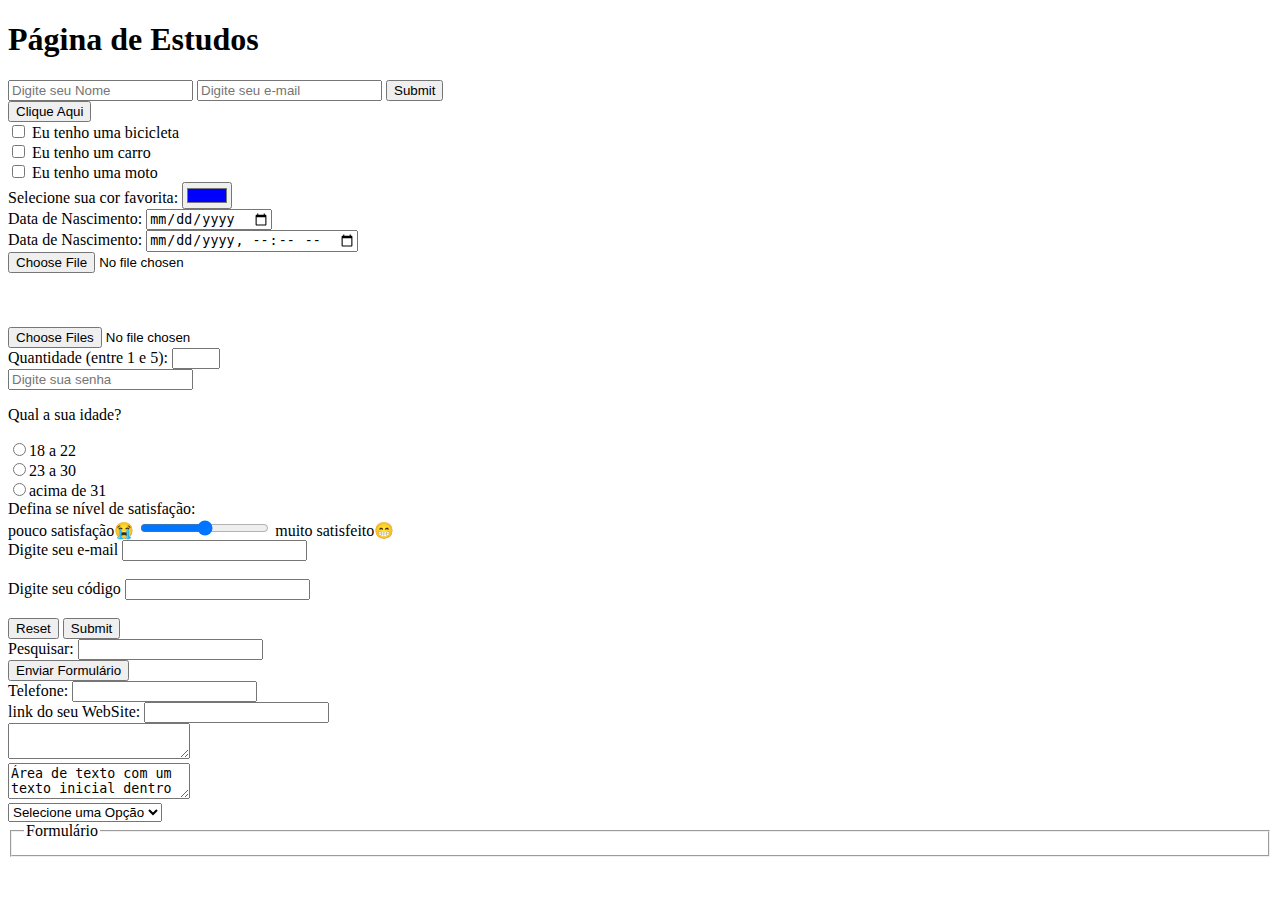
<file: index.html>
<!DOCTYPE html>
<html lang="pt-br">
<head>
    <meta charset="UTF-8">
    <meta name="viewport" content="width=device-width, initial-scale=1.0">
    <title>Formulários</title>
</head>
<body>
    <h1>Página de Estudos</h1>
    <form method="get" action="envio_dados.php">
        <input type="text" name="nome" placeholder="Digite seu Nome">
        <input type="e-mail" name="email" placeholder="Digite seu e-mail">
        <input type="submit" name="enviar" placeholder="Enviar">
    </form>

    <form>
         <input type="button" value="Clique Aqui" onclick="msg()">
    </form>

    <form>
        <input type="checkbox" name="veiculo1" value="bicicleta">
        Eu tenho uma bicicleta<br>
        <input type="checkbox" name="veiculo2" value="carro">
        Eu tenho um carro<br>
        <input type="checkbox" name="veiculo3" value="moto">
        Eu tenho uma moto<br>
    </form>

    <form>
        Selecione sua cor favorita: <input type="color" name="favcor"
        value="#0000FF">
    </form>

    <form>
        Data de Nascimento: <input type="date" name="nascimento">
    </form>

    <form>
        Data de Nascimento: <input type="datetime-local" name="bdaytime">
    </form>

    <!-- Para permetir o envio de um único arquivo por vez -->
    <form>
        <input type="file" name="arquivo">
    </form>

    <br><br><br>

    <!-- Para permetir seleção de multiplos arquivos -->
    <form>
        <input type="file" name="arquivos" multiple>
    </form>

    <form>
        Quantidade (entre 1 e 5): <input type="number" name="qtd" min="1" max="5">
    </form>
    
    <form>
        <input type="password" name="senha" placeholder="Digite sua senha">
    </form>

    <form>
        <p>Qual a sua idade?</p>
        <input type="radio" name="idade" value="18_22">18 a 22<br>
        <input type="radio" name="idade" value="23_30">23 a 30<br>
        <input type="radio" name="idade" value="mais31">acima de 31<br>
    </form>

    <form>
        Defina se nível de satisfação:<br>
        pouco satisfação😭
        <input type="range" name="satisfacao" min="0" max="10">
        muito satisfeito😁
    </form>

    <form>
        <label for="email">Digite seu e-mail</label>
        <input type="email" id="email" name="email"><br><br>
        <label for="pin">Digite seu código</label>
        <input type="text" id="pin" name="pin" maxlength="4"><br><br>
        <input type="reset" value="Reset">
        <input type="submit" value="Submit">
    </form>

    <form>
        Pesquisar: <input type="search" name="q">
    </form>

    <form>
        <input type="submit" value="Enviar Formulário">
    </form>

    <form>
        Telefone: <input type="tel" name="usetel">
    </form>

    <form>
        link do seu WebSite: <input type="url" name="wedpage">
    </form>

    <form>
        <textarea></textarea>
        <br>
        <textarea>Área de texto com um texto inicial dentro</textarea>
    </form>

    <select name="lista" id="lista">
        <option>Selecione uma Opção</option>
        <option>Macarrão</option>
        <option>Pizza</option>
        <option>Nhoque</option>
        <option>Canelone</option>
    </select>

    <fieldset>
        <legend>Formulário</legend>
    </fieldset>

    <script>
        function msg(){
            alert("Você clicou no botão!")
        }
    </script>
</body>
</html>
</file>
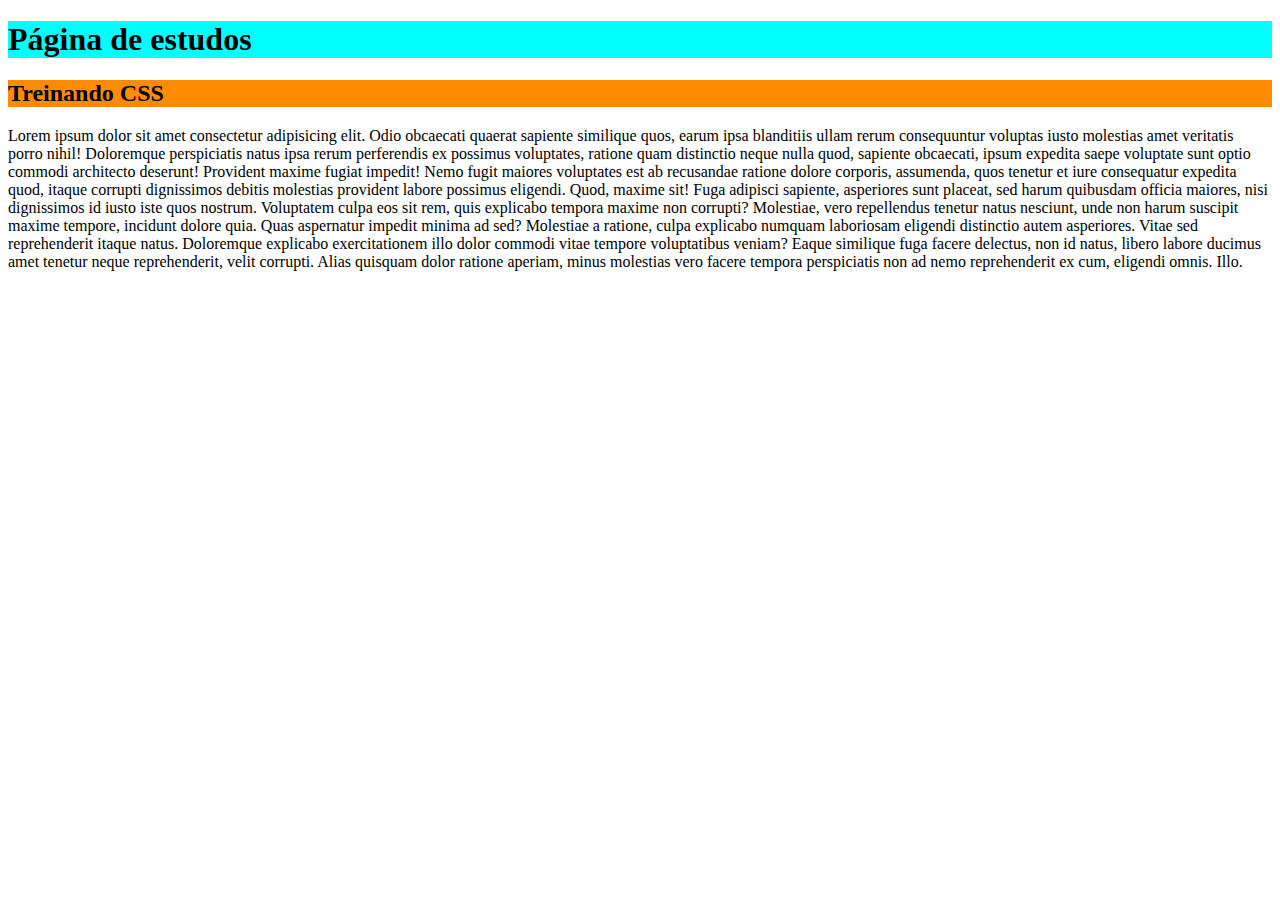
<file: exemplo_aula/index.html>
<!DOCTYPE html>
<html lang="pt-br">
<head>
    <meta charset="UTF-8">
    <meta name="viewport" content="width=device-width, initial-scale=1.0">
    <title>Página de estudos CSS</title>
    <link rel="stylesheet" href="estilo.css">
</head>
<body>
    <h1>Página de estudos</h1>
    <h2>Treinando CSS</h2>
    <p>Lorem ipsum dolor sit amet consectetur adipisicing elit. Odio obcaecati quaerat sapiente similique quos, earum ipsa blanditiis ullam rerum consequuntur voluptas iusto molestias amet veritatis porro nihil! Doloremque perspiciatis natus ipsa rerum perferendis ex possimus voluptates, ratione quam distinctio neque nulla quod, sapiente obcaecati, ipsum expedita saepe voluptate sunt optio commodi architecto deserunt! Provident maxime fugiat impedit! Nemo fugit maiores voluptates est ab recusandae ratione dolore corporis, assumenda, quos tenetur et iure consequatur expedita quod, itaque corrupti dignissimos debitis molestias provident labore possimus eligendi. Quod, maxime sit! Fuga adipisci sapiente, asperiores sunt placeat, sed harum quibusdam officia maiores, nisi dignissimos id iusto iste quos nostrum. Voluptatem culpa eos sit rem, quis explicabo tempora maxime non corrupti? Molestiae, vero repellendus tenetur natus nesciunt, unde non harum suscipit maxime tempore, incidunt dolore quia. Quas aspernatur impedit minima ad sed? Molestiae a ratione, culpa explicabo numquam laboriosam eligendi distinctio autem asperiores. Vitae sed reprehenderit itaque natus. Doloremque explicabo exercitationem illo dolor commodi vitae tempore voluptatibus veniam? Eaque similique fuga facere delectus, non id natus, libero labore ducimus amet tenetur neque reprehenderit, velit corrupti. Alias quisquam dolor ratione aperiam, minus molestias vero facere tempora perspiciatis non ad nemo reprehenderit ex cum, eligendi omnis. Illo.</p>
</body>
</html>
</file>
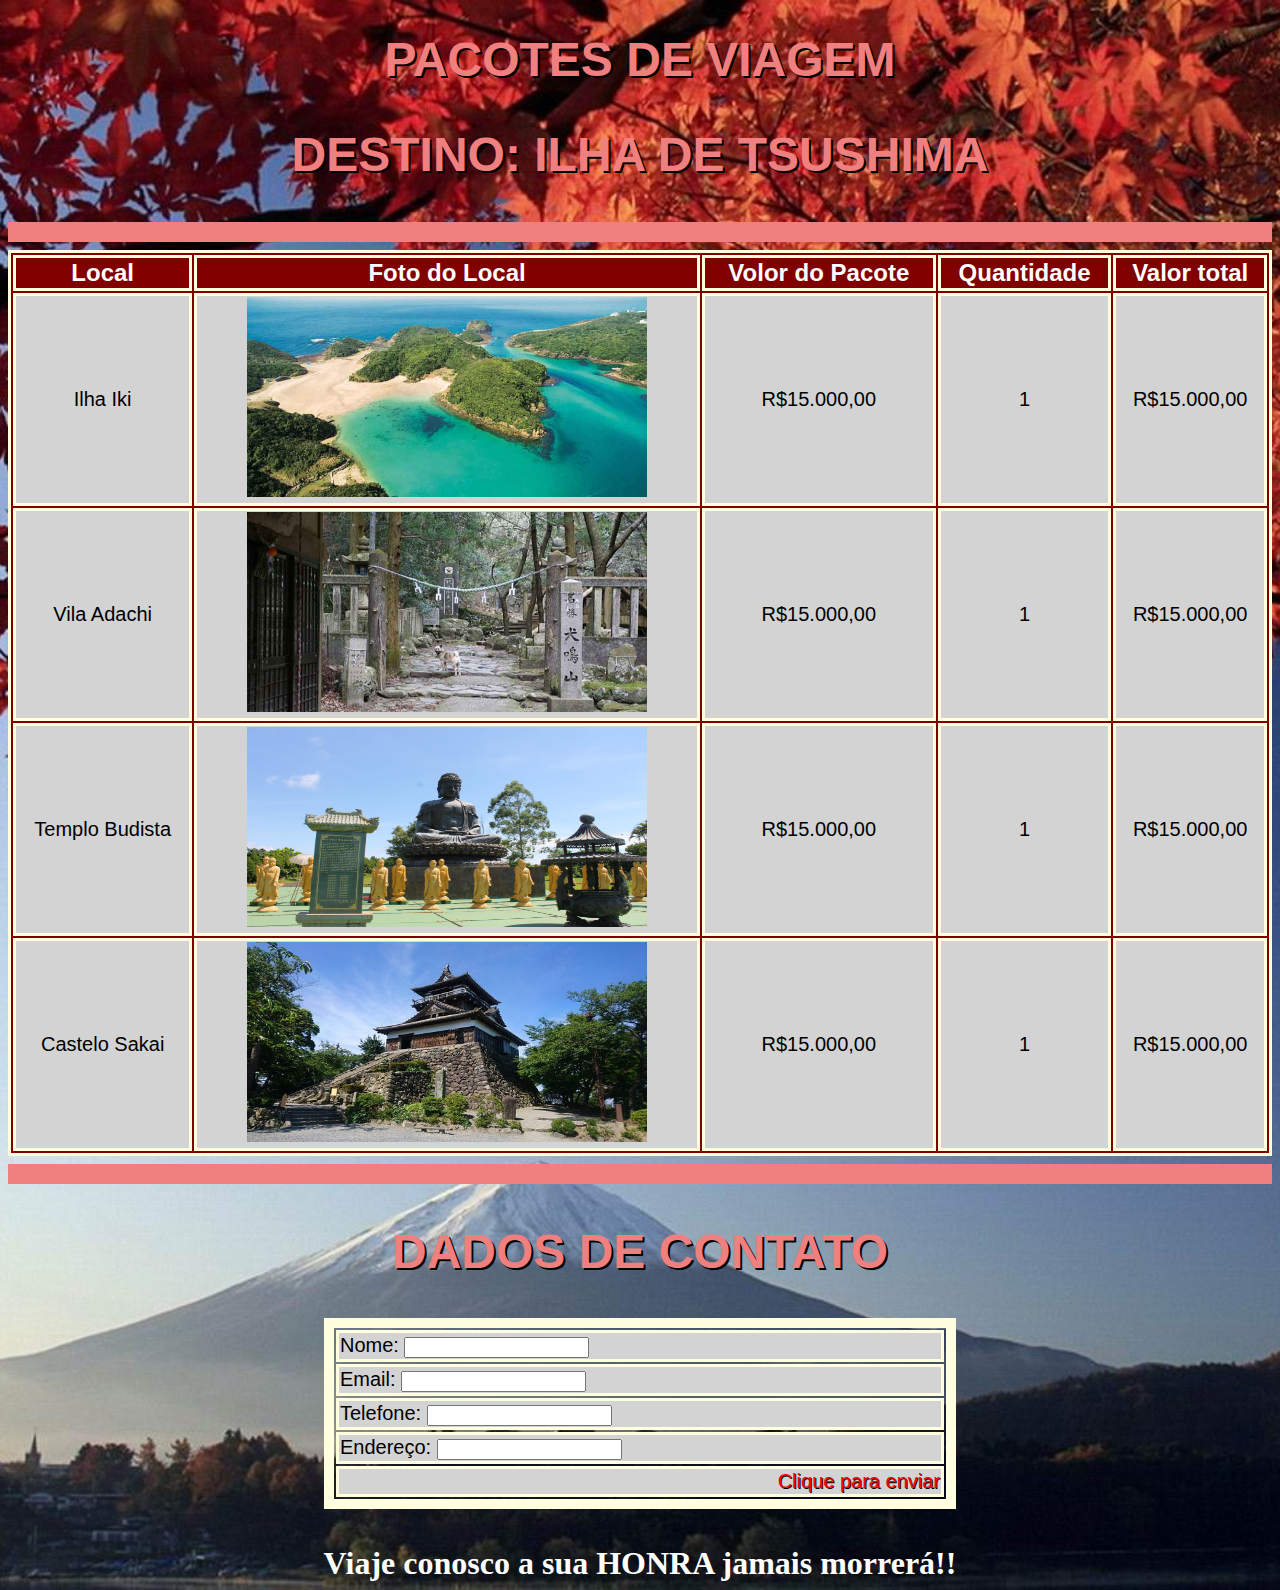
<file: pacote_de_viagens/index.html>
<!DOCTYPE html>
<html lang="pt-br">
<head>
    <meta charset="UTF-8">
    <meta name="viewport" content="width=device-width, initial-scale=1.0">
    <title>Pacotes de Viagens</title>
    <link rel="stylesheet" href="css/estilo.css">
</head>
<body>
    <h1>PACOTES DE VIAGEM</h1>
    <h2>DESTINO: ILHA DE TSUSHIMA</h2>
    <hr>
    <table width=100% id="tabela">
        <th>Local</th>
        <th>Foto  do Local</th>
        <th>Volor do Pacote</th>
        <th>Quantidade</th>
        <th>Valor total</th>
        <tr>
            <td>Ilha Iki</td>
            <td><img src="imagens/img01.jpg"></td>
            <td>R$15.000,00</td>
            <td>1</td>
            <td>R$15.000,00</td>
        </tr>
        <tr>
            <td>Vila Adachi</td>
            <td><img src="imagens/img02.jpg"></td>
            <td>R$15.000,00</td>
            <td>1</td>
            <td>R$15.000,00</td>
        </tr>
        <tr>
            <td>Templo Budista</td>
            <td><img src="imagens/img03.jpg"></td>
            <td>R$15.000,00</td>
            <td>1</td>
            <td>R$15.000,00</td>
        </tr>
        <tr>
            <td>Castelo Sakai</td>
            <td><img src="imagens/img04.jpg"></td>
            <td>R$15.000,00</td>
            <td>1</td>
            <td>R$15.000,00</td>
        </tr>
    </table>
    <hr>
    <h2>DADOS DE CONTATO</h2>
    <table id="contato">
        <tr>
            <td>Nome: <input type="text" name="nome"></td>
        </tr>
        <tr>
            <td>Email: <input type="email" name="email"></td>
        </tr>
        <tr>
            <td>Telefone: <input type="tel" name="tel"></td>
        </tr>
        <tr>
            <td>Endereço: <input type="text" name="end"></td>
        </tr>
        <tr>
            <td id="botao">Clique para enviar</td>
        </tr>
    </table>
    <br><br>
    <footer>Viaje conosco a sua HONRA jamais morrerá!!</footer>
</body>
</html>
</file>
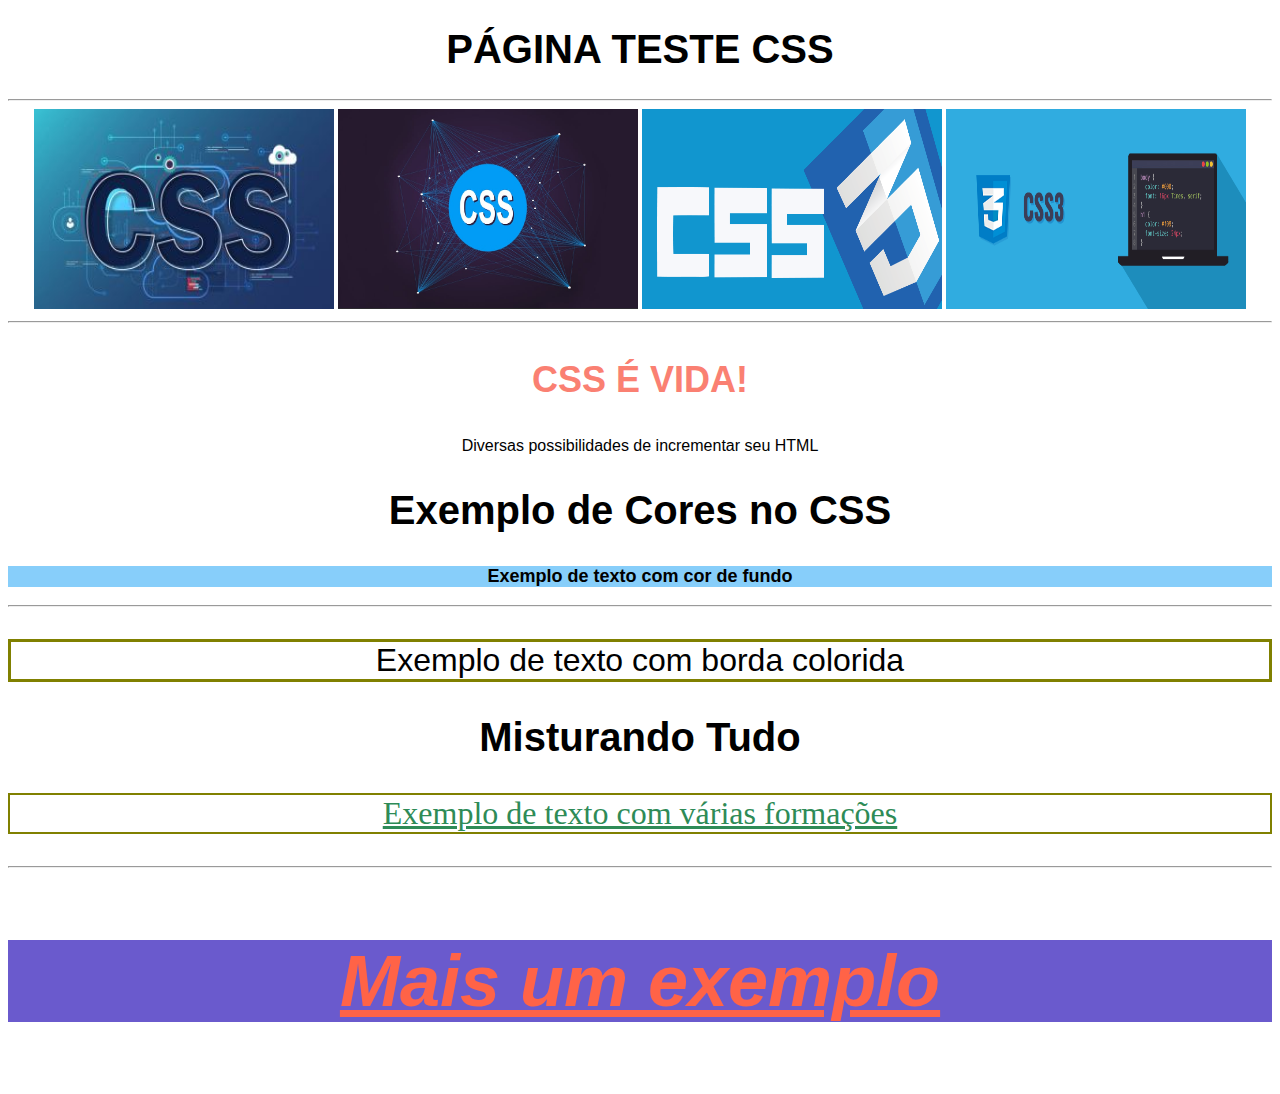
<file: css2.html>
<!DOCTYPE html>
<html lang="pt-br">
<head>
    <meta charset="UTF-8">
    <meta name="viewport" content="width=device-width, initial-scale=1.0">
    <title>Página CSS Teste</title>
    <link rel="stylesheet" href="css/estilo.css">
</head>
<body>
    <h1>PÁGINA TESTE CSS</h1>
    <hr>
    <nav>
        <img src="imagens/css01.jpg">
        <img src="imagens/css02.jpg">
        <img src="imagens/css03.png">
        <img src="imagens/css04.png">
    </nav>
    <hr>
    <p id="css">CSS É VIDA!</p>
    <p>Diversas possibilidades de incrementar seu HTML</p>
    <h2>Exemplo de Cores no CSS</h2>
    <p id="fundo">Exemplo de texto com cor de fundo</p>
    <hr>
    <p id="borda">Exemplo de texto com borda colorida</p>
    <h2>Misturando Tudo</h2>
    <p id="mistura1">Exemplo de texto com várias formações</p>
    <hr>
    <p id="mistura2">Mais um exemplo</p>
</body>
</html>
</file>
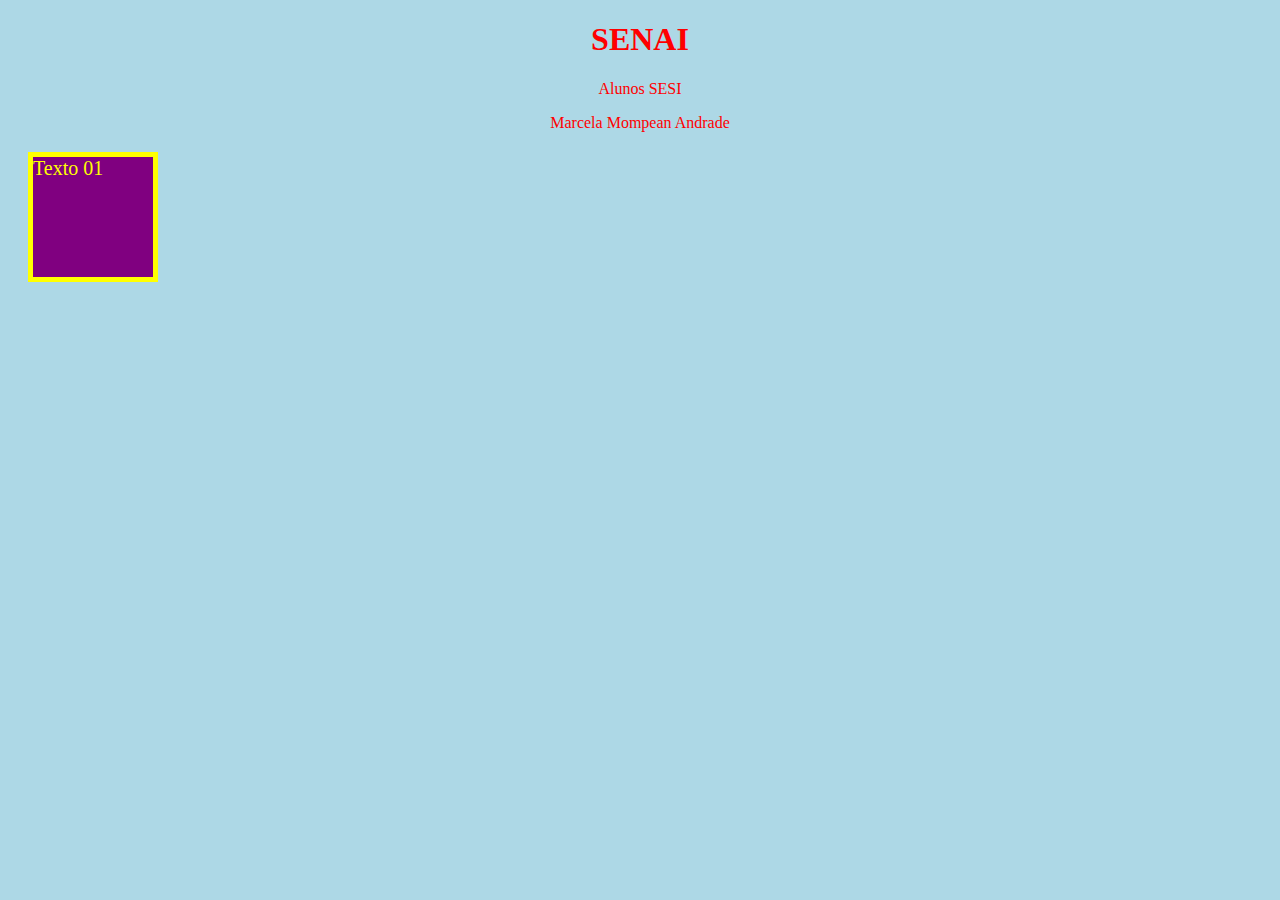
<file: estudos_css.html>
<!DOCTYPE html>
<html lang="pt-br">
<head>
    <meta charset="UTF-8">
    <meta name="viewport" content="width=device-width, initial-scale=1.0">
    <title>Estudos CSS</title>

    <style>
        /* *{
            
        } */
        body{
            background-color: lightblue;
        }
        /* h1{
            color: white;
            text-align: center;
        }
        p{
            font-size: 20px;
        } */
        
        h1, h2, p{
            text-align: center;
            color: red;
        }
        .centralizado{
            text-align: center;
            color: red;
        }
        #para1{
            background-color: purple;
            width: 120px;
            height: 120px;
            border: 5px solid yellow;
            margin: 20px;
            color: yellow;
            font-size: 20px;
        }

    </style>

</head>
<body>
    <h1>SENAI</h1>
    <p>Alunos SESI</p>
    <p class="centralizado">Marcela Mompean Andrade</p>
   <div id="para1">
    Texto 01
   </div>
</body>
</html>
</file>
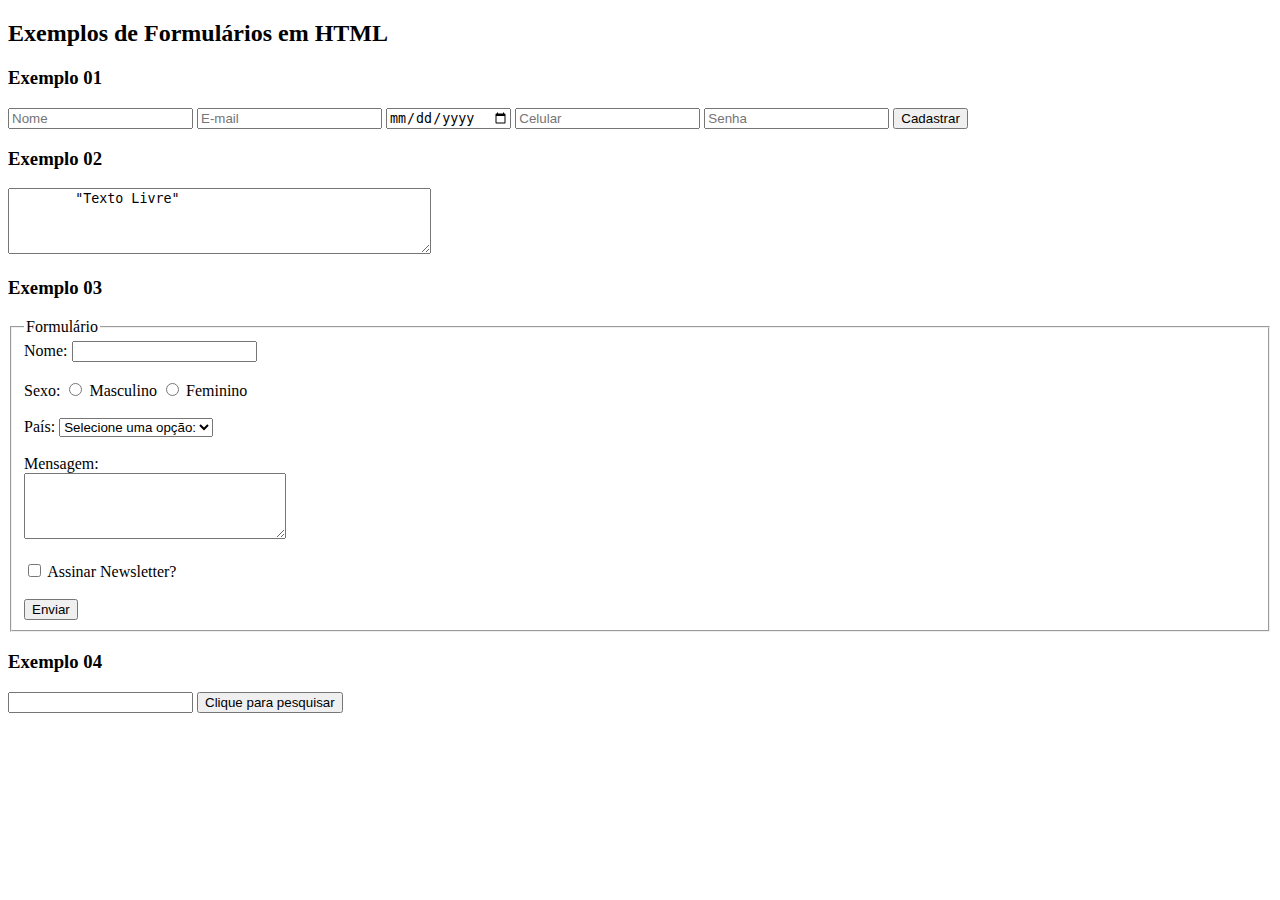
<file: formulario.html>
<!DOCTYPE html>
<html lang="pt-br">
<head>
    <meta charset="UTF-8">
    <meta name="viewport" content="width=device-width, initial-scale=1.0">
    <title>Formulários Prova</title>
</head>
<body>
    <h2>Exemplos de Formulários em HTML</h2>
    <h3>Exemplo 01</h3>
    <form>
        <input type="text" placeholder="Nome" name="nome">
        <input type="email" placeholder="E-mail" name="email">
        <input type="date" name="aniversario">
        <input type="tel" placeholder="Celular" name="celular">
        <input type="password" placeholder="Senha" name="senha">
        <button type="submit">Cadastrar</button>
    </form>

    <h3>Exemplo 02</h3>
    <textarea rows="4" cols="50">
        "Texto Livre"
    </textarea>

    <h3>Exemplo 03</h3>
    <form>
        <fieldset>
            <legend>Formulário</legend>
            <label for="name">Nome:</label>
            <input type="text" name="name"><br><br>
            <label for="sex">Sexo:</label>
            <input type="radio" name="sex" id="male" value="male">
            <label for="male">Masculino</label>
            <input type="radio" name="sex" id="female" value="female">
            <label for="female">Feminino</label><br><br>

            <label for="country">País: </label>
            <select name="country" id="country">
                <option>Selecione uma opção:</option>
                <option>Brasil</option>
                <option>Argentina</option>
                <option>Coreia do Norte</option>
                <option>Japão</option>
            </select><br><br>

            <label for="message">Mensagem: </label><br>
            <textarea name="message" id="message" cols="30"
            rows="4"></textarea><br><br>

            <input type="checkbox" name="newsletter" id="newsletter">
            <label for="newsletter">Assinar Newsletter?</label><br><br>
            <input type="submit" value="Enviar">
        </fieldset>
    </form>

    <h3>Exemplo 04</h3>
    <form method="GET" action="https://www.google.com/search" target="_blank">
        <input type="search" name="q">
        <input type="submit" value="Clique para pesquisar">
    </form>
</body>
</html>
</file>
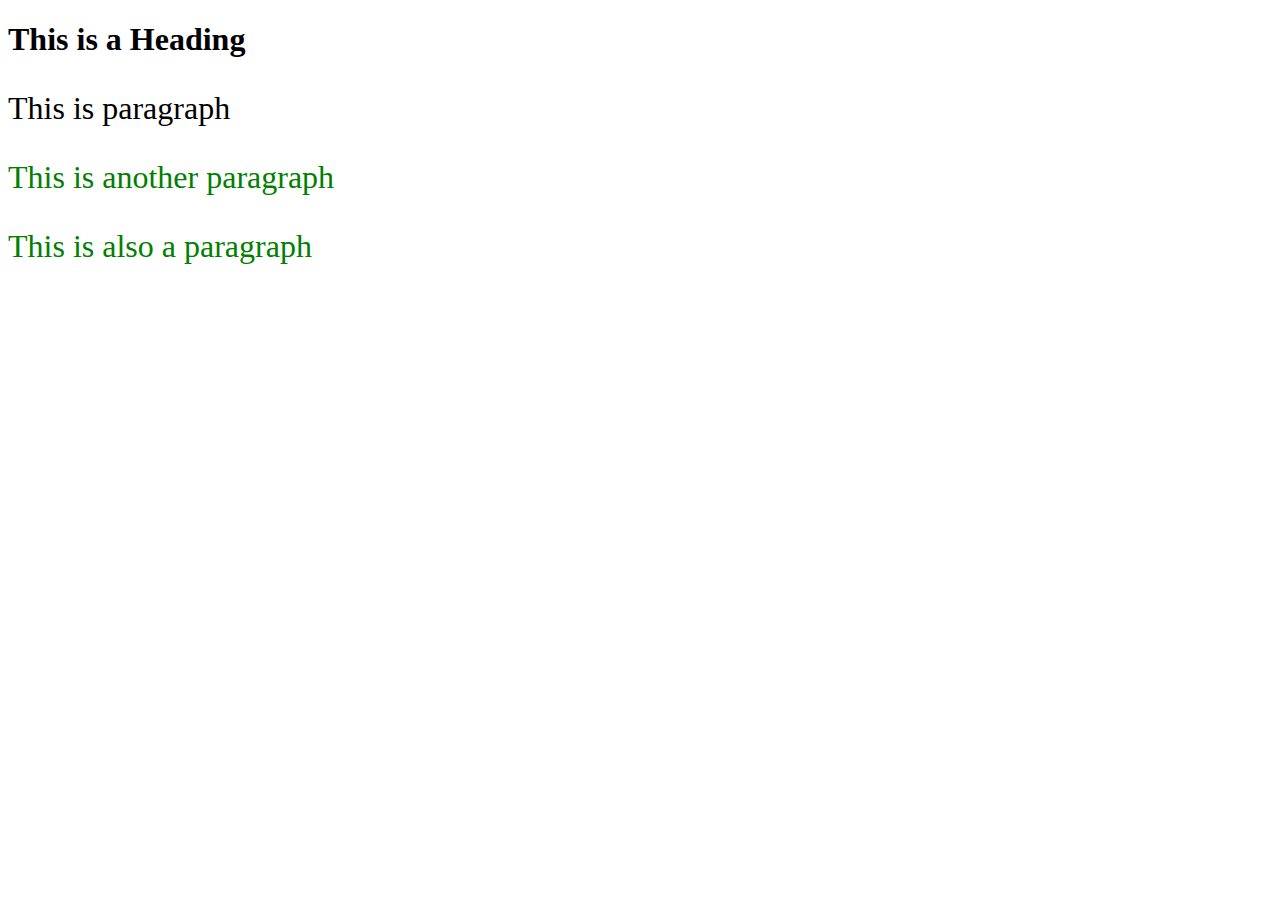
<file: index3.html>
<!DOCTYPE html>
<html lang="pt-br">
<head>
    <meta charset="UTF-8">
    <meta name="viewport" content="width=device-width, initial-scale=1.0">
    <title>Document</title>
    <style>
        .colortext{
            color: green;
        }
        h1, p{
            font-size: 32px;
        }
    </style>
</head>
<body>
    <h1>This is a Heading</h1>
    <p>This is paragraph</p>
    <p class="colortext">This is another paragraph</p>
    <p class="colortext">This is also a paragraph</p>
</body>
</html>
</file>
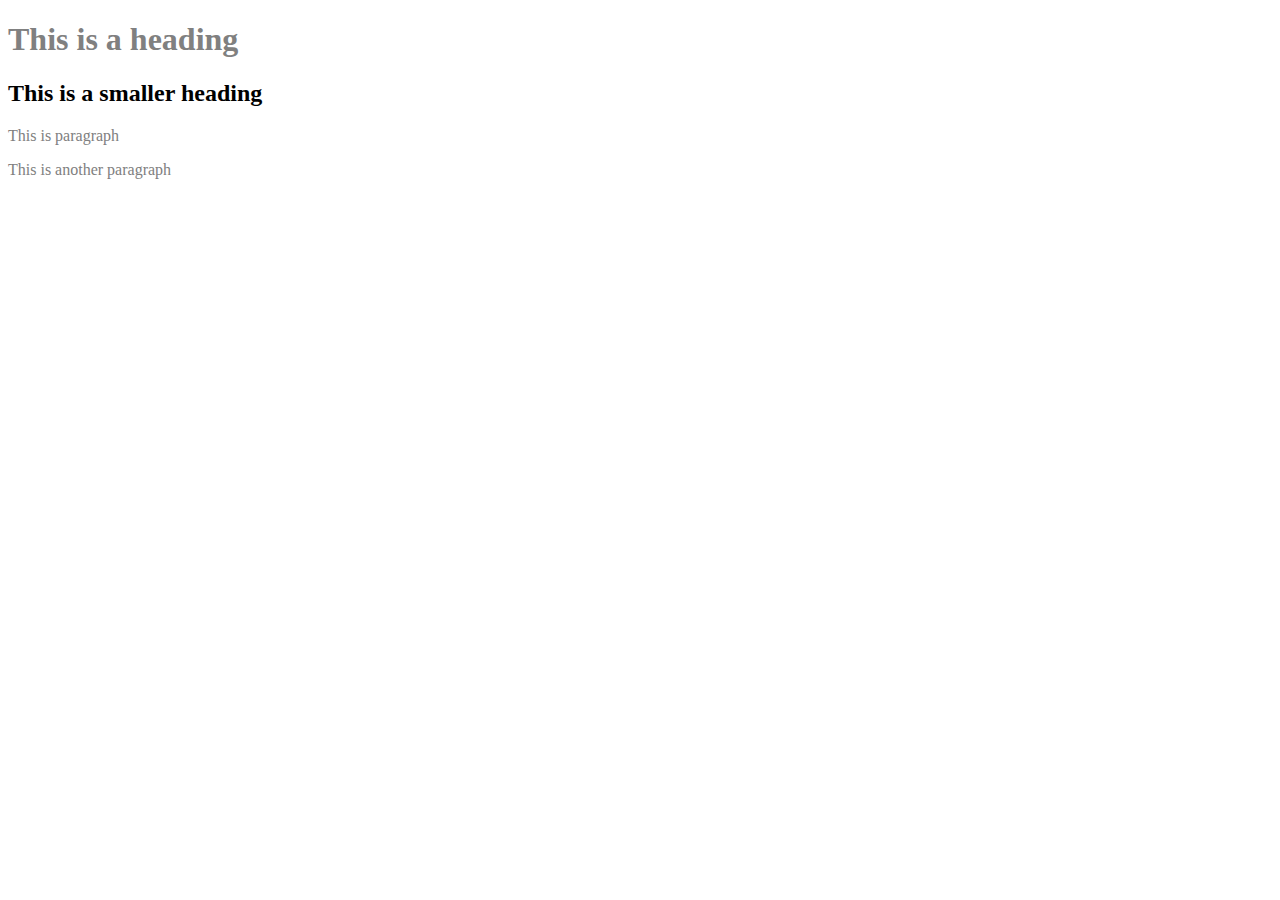
<file: index4.html>
<!DOCTYPE html>
<html lang="pt-br">
<head>
    <meta charset="UTF-8">
    <meta name="viewport" content="width=device-width, initial-scale=1.0">
    <title>Document</title>
    <style>
        p, h1{
            color: gray;
        }
    </style>
</head>
<body>
    <h1>This is a heading</h1>
    <h2>This is a smaller heading</h2>
    <p>This is paragraph</p>
    <p>This is another paragraph</p>
</body>
</html>
</file>
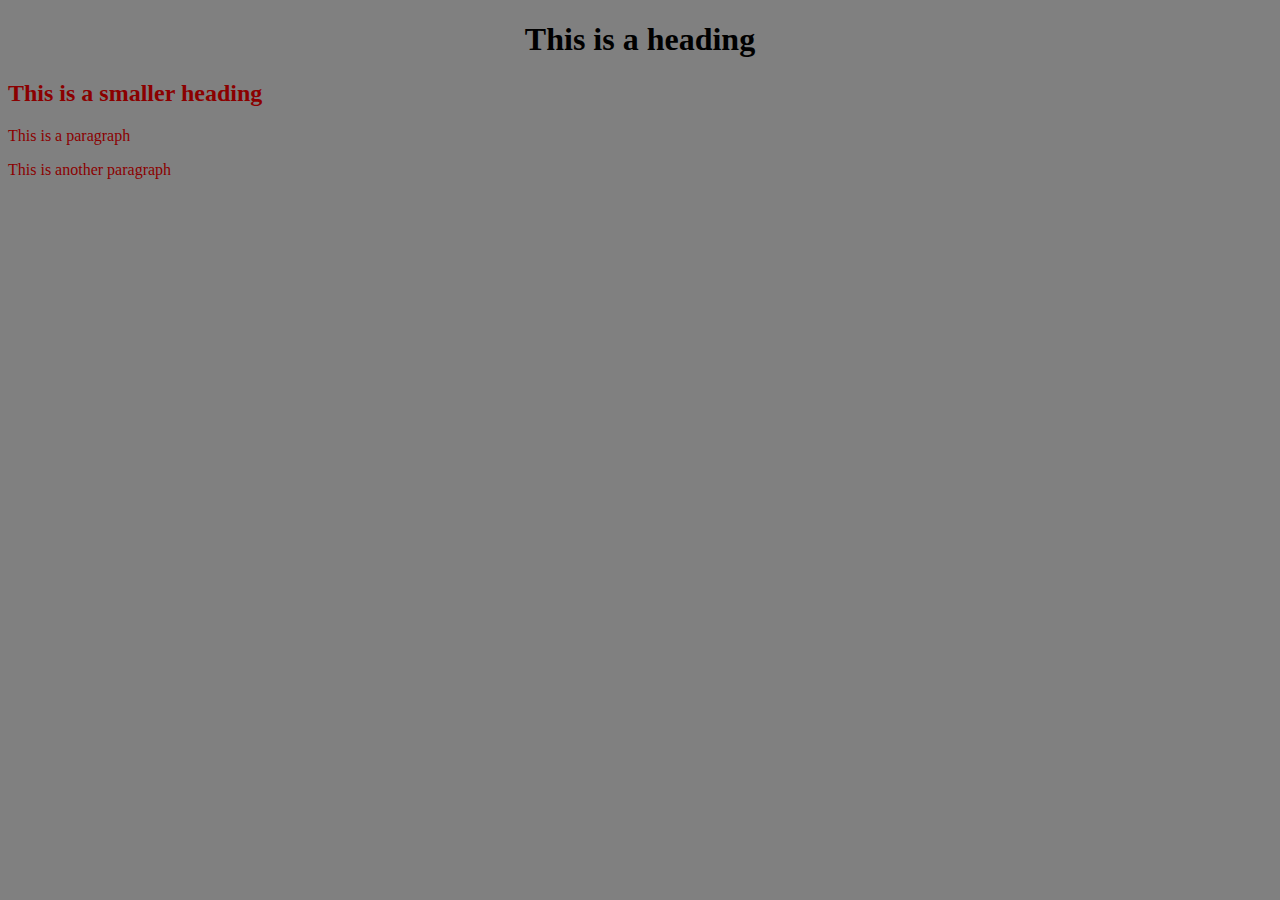
<file: index5.html>
<!DOCTYPE html>
<html lang="pt-br">
<head>
    <meta charset="UTF-8">
    <meta name="viewport" content="width=device-width, initial-scale=1.0">
    <title>Document</title>
    <style>
        p, h2{
            color: darkred;
        }
        h1{
            text-align: center;
        }
        body{
            background-color: gray;
        }
    </style>
</head>
<body>
    <h1>This is a heading</h1>
    <h2>This is a smaller heading</h2>
    <p>This is a paragraph</p>
    <p>This is another paragraph</p>
</body>
</html>
</file>
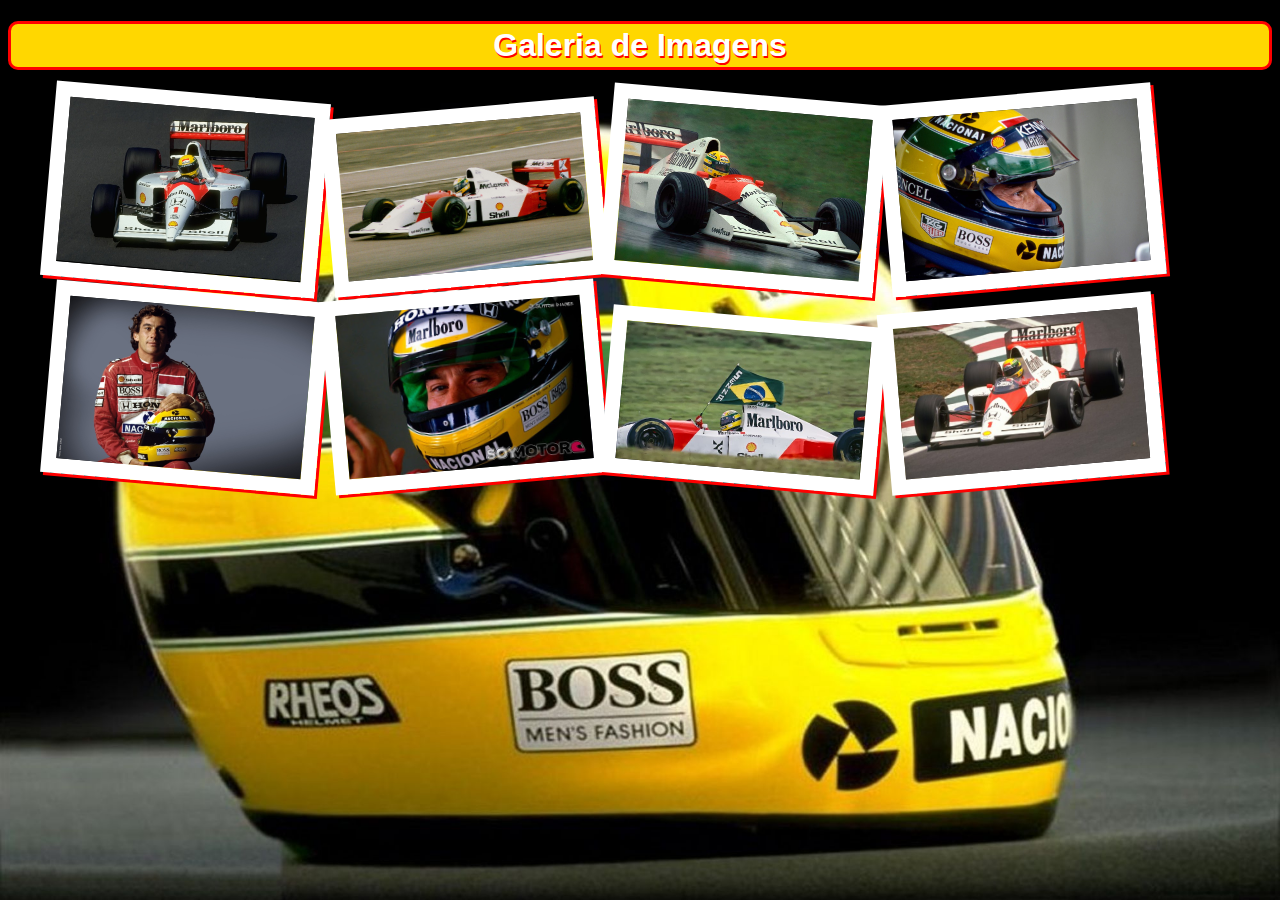
<file: galeria/galeria.html>
<!DOCTYPE html>
<html lang="pt-br">
<head>
    <meta charset="UTF-8">
    <meta name="viewport" content="width=device-width, initial-scale=1.0">
    <title>Galeria F1</title>
    <link rel="stylesheet" href="css/estilo.css">
</head>
<body>
    <h1>Galeria de Imagens</h1>
    <ul>
        <img class="imagem rotacao1" src="imagens/image1.jpg">
        <img class="imagem rotacao2" src="imagens/image2.jpg">
        <img class="imagem rotacao1" src="imagens/image3.jpg">
        <img class="imagem rotacao2" src="imagens/image4.jpg">
        <img class="imagem rotacao1" src="imagens/image5.jpg">
        <img class="imagem rotacao2" src="imagens/image6.jpg">
        <img class="imagem rotacao1" src="imagens/image7.jpg">
        <img class="imagem rotacao2" src="imagens/image8.jpg">
    </ul>
</body>
</html>
</file>
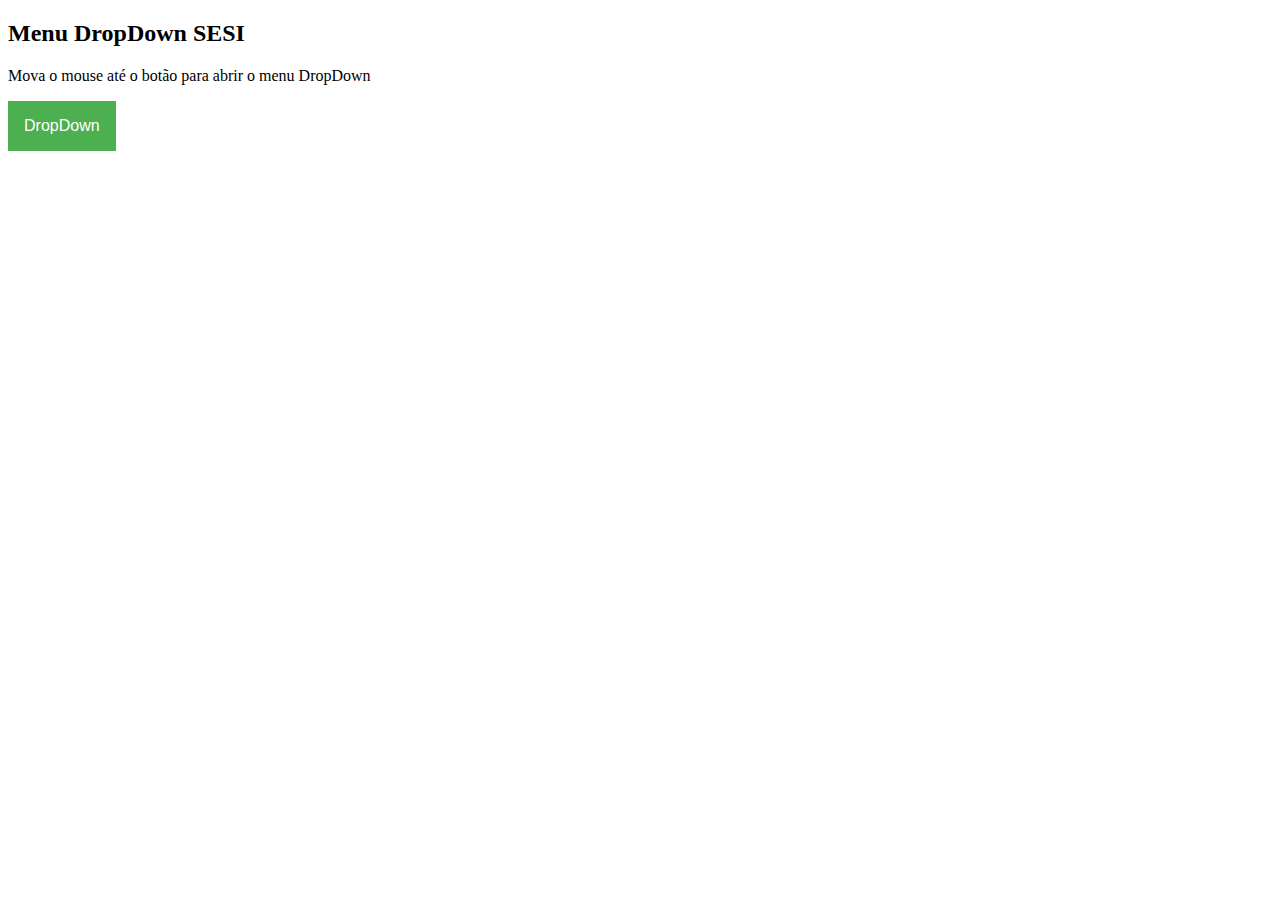
<file: menus/menudropdown.html>
<!DOCTYPE html>
<html lang="pt-br">
<head>
    <meta charset="UTF-8">
    <meta name="viewport" content="width=device-width, initial-scale=1.0">
    <title>Menu DropDown</title>
    <style>
        .dropbtn{
            background-color: #4CAF50;
            color: white;
            padding: 16px;
            font-size: 16px;
            border: none;
            cursor: pointer;
        }

        .dropdown{
            /* o elemento continua ocupando o mesmo espaço mas pode ser movido com top, left, right, bottom */
            position: relative;
            display: inline-block;
        }

        .dropdown-conteudo{
            display: none;
            position: absolute;
            background-color: #f9f9f9;
            min-width: 160px;
            box-shadow: 0 8px 16px 0 rgb(from 0, 0, 0, 0.2);
            z-index: 1;
        }

        .dropdown-conteudo a{
            color: black;
            padding: 12px 16px;
            text-decoration: none;
            /* faz o link ocupar toda a largura disponível(é clicavel em toda a linha) */
            display: block;
        }

        .dropdown-conteudo a:hover{
            background-color: #f1f1f1;
        }

        .dropdown:hover .dropdown-conteudo{
            /* quando o usuario passa o mouse sobre o elemento classe .dropdown o conteúdo oculto é exibido */
            display: block;
        }

        .dropdown:hover .dropbtn{
            /* muda a cor do botão principal quando o menu esta sendo exibido */
            background-color: #3e8e41;
        }
    </style>
</head>
<body>
    <h2>Menu DropDown SESI</h2>
    <p>Mova o mouse até o botão para abrir o menu DropDown</p>
    <div class="dropdown">
        <button class="dropbtn">DropDown</button>
        <div class="dropdown-conteudo">
            <a href="#">Link 1</a>
            <a href="#">Link 2</a>
            <a href="#">Link 3</a>
        </div>
    </div>
</body>
</html>
</file>
<file: exemplo_aula/estilo.css>
h1{
    background-color: aqua;
}

h2{
    background-color: darkorange;
}

body{
    background-image: url(https://sp.senai.br/images/senai.svg);
    background-repeat: no-repeat;
    background-position: right top;
    background-attachment: fixed;
}
</file>
<file: pacote_de_viagens/css/estilo.css>
body{
    background-image: url("../imagens/japao.jpg");
    background-repeat: no-repeat;
    background-position: top;
    background-size: cover;
    text-align: center;
}

img{
    width: 400px;
    height: 200px;
}

h1, h2{
    font-family: Arial, Helvetica, sans-serif;
    font-size: 48px;
    color: lightcoral;
    text-shadow: black 2px 2px;
}

#contato{
    text-align: left;
    font-size: 30px;
    border-style: solid;
    border-color: lightyellow;
    border-width: 10px;
    width: 50%;
    margin: auto;
}

#tabela{
    border-style: solid;
    background-color: maroon;
    border-color: lightyellow;
    font-size: 24px;
    color: white;
}

th{
    border-style: solid;
    background-color: maroon;
    border-color: lightyellow;
    font-family: Arial, Helvetica, sans-serif;
    font-size: 24px;
    color: white;
}

td{
    border-style: solid;
    background-color: lightgrey;
    border-color: lightyellow;
    font-family: Arial, Helvetica, sans-serif;
    font-size: 20px;
    color: black;
}

#botao{
    color: red;
    text-shadow: black 1px 1px;
    text-align: right;
}

hr{
    border: 10px solid lightcoral;
}

footer{
    font-family: cursive;
    font-size: xx-large;
    font-weight: bolder;
    color: white;
}
</file>
<file: css/estilo.css>
body{
    text-align: center;
}

p{
    font-family: Verdana, Geneva, Tahoma, sans-serif;
}

h1, h2{
    font-size: 40px;
    font-family: Verdana, Geneva, Tahoma, sans-serif;
}

img{
    width: 300px;
    height: 200px;
}

#css{
    font-size: 36px;
    color: salmon;
    font-weight: bold;
}

#fundo{
    background-color: lightskyblue;
    font-size: large;
    font-weight: bolder;
}

#borda{
    border: solid;
    border-color: olive;
    font-size: 32px;
}

#mistura1{
    border: 2px solid olive; 
    font-size: 32px;
    color: seagreen;
    text-decoration: underline;
    font-family: Cambria, Cochin, Georgia, Times, 'Times New Roman', serif;
}

#mistura2{
    background-color: slateblue;
    font-size: 72px;
    font-weight: bolder;
    font-style: italic;
    border-color: olive;
    color: tomato;
    text-decoration: underline;
}
</file>
<file: galeria/css/estilo.css>
body{
    background-image: url('../imagens/capacete-ayrton-senna-senna.jpg');
    /* a imagem cobre toda a área vísivel do body, mesmo que precise cortar um pedacinho */
    background-size: cover;
    background-attachment: fixed;
}

h1{
    text-align: center;
    text-shadow: red 1px 2px;
    color: white;
    font-family: Verdana, Geneva, Tahoma, sans-serif;
    background-color: gold;
    border: red solid;
    border-radius: 10px;
    padding: 3px;
}

.imagem{
    border: 15px solid white;
    /* largura e altura em porcentagem do elemento pai */
    width: 20%;
    height: 20%;
    box-shadow: 3px 3px red;
    /* deixa o elemento como refêrencia pra posicionar coisas dentro dele e permite deslocamentos se precisar */
    position: relative;
    /* qualquer mudança que possa ser animada (vai ser feita SUAVEMENTE em 0,25s.) */
    transition: linear 0.25s;
}

.rotacao1 {
    /* gira o elemento a 5 graus no sentido horário */
    transform: rotate(5deg);
}

.rotacao2 {
    /* gira -5 graus no sentido anti horário */
    transform: rotate(-5deg);
}

.imagem:hover{
    /* ele desfaz qualquer rotação (volta para a posição reta (estática)) e aumenta o zoom em 1,5x o tamanho */
    transform: rotate(0deg) scale(1.5);
}
</file>
